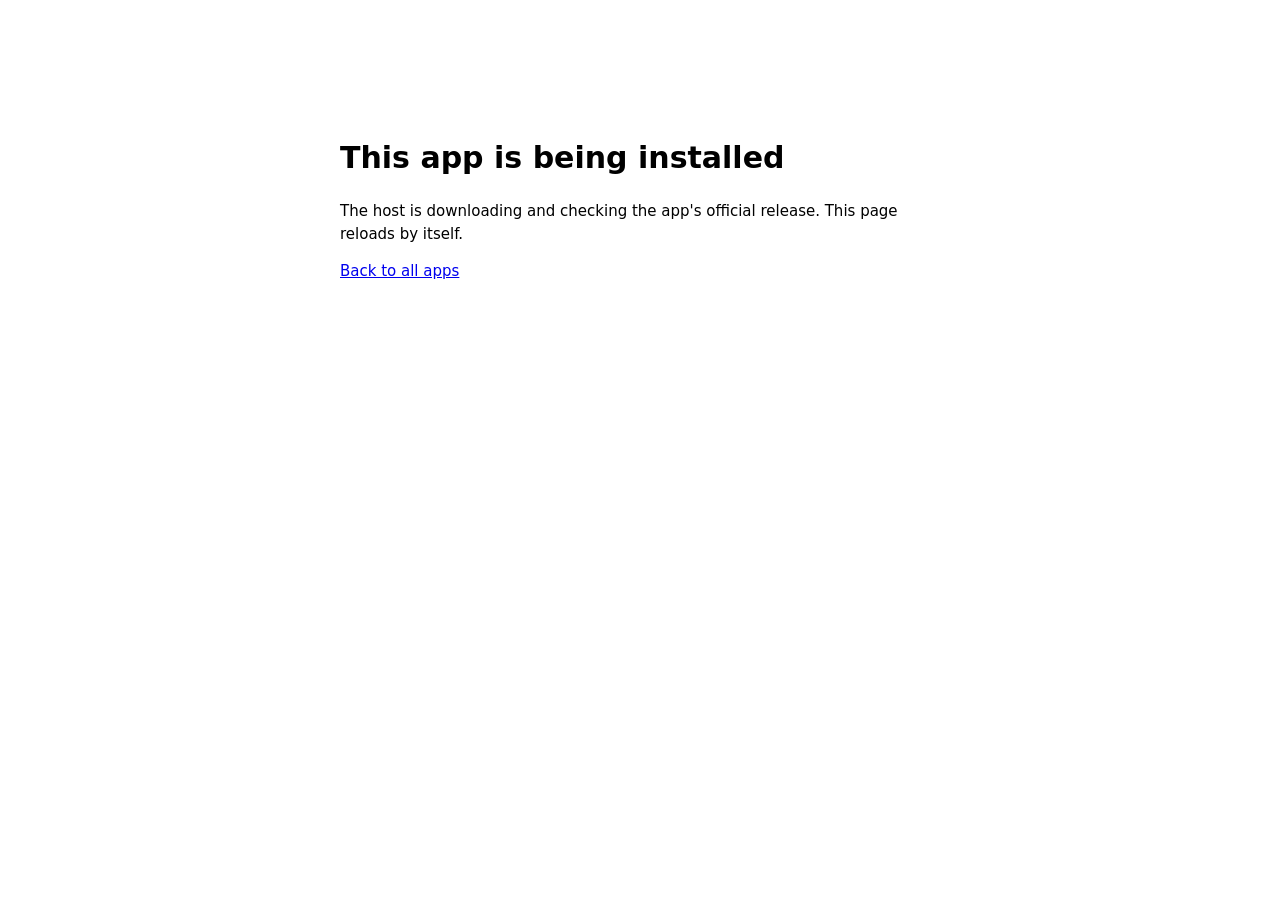
<file: launcher/installing.html>
<!doctype html>
<html lang="en">
<head>
  <meta charset="utf-8">
  <meta name="viewport" content="width=device-width, initial-scale=1">
  <meta http-equiv="refresh" content="15">
  <title>Being installed</title>
  <style>
    :root { color-scheme: light dark; font: 15px/1.5 system-ui, sans-serif; }
    body { max-width: 40rem; margin: 15vh auto; padding: 0 20px; }
  </style>
</head>
<body>
  <h1>This app is being installed</h1>
  <p>The host is downloading and checking the app's official release. This page reloads by itself.</p>
  <p><a href="../">Back to all apps</a></p>
</body>
</html>
</file>
